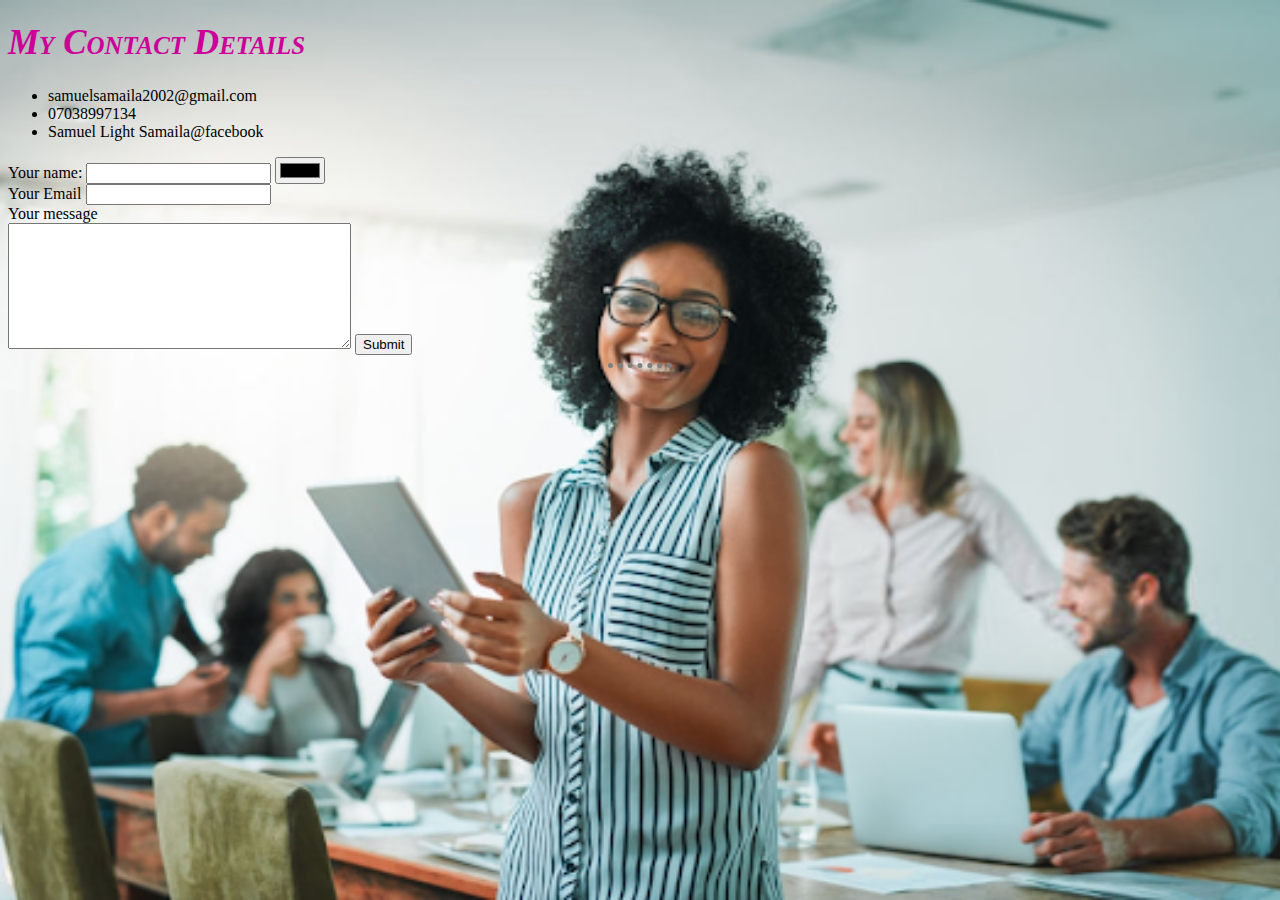
<file: Contact.html>
<!DOCTYPE html>
<html lang="en" dir="ltr">
  <head>
    <meta charset="utf-8">
    <title>Contact Me</title>
      <link rel="stylesheet" href="css/style.css">
  </head>
  <body>
    <h1>My Contact Details</h1>
    <ul>
      <li>samuelsamaila2002@gmail.com</li>
      <li>07038997134</li>
      <li>Samuel Light Samaila@facebook</li>
    </ul>

    <form  action="mailto:samuelsamaila70@gmail.com" method="post"enctype="text/plain">
      <label>Your name:</label>
      <input type="text" name="your name" value="">
      <input type="color" name="" value=""><br>
      <label>Your Email</label>
      <input type="email" name"your email" value""><br>
      <label>Your message</label><br>
      <textarea name="your message" rows="8" cols="40"></textarea>
      <input type="submit" name="">
   </form>
     <hr>
  </body>
</html>
</file>
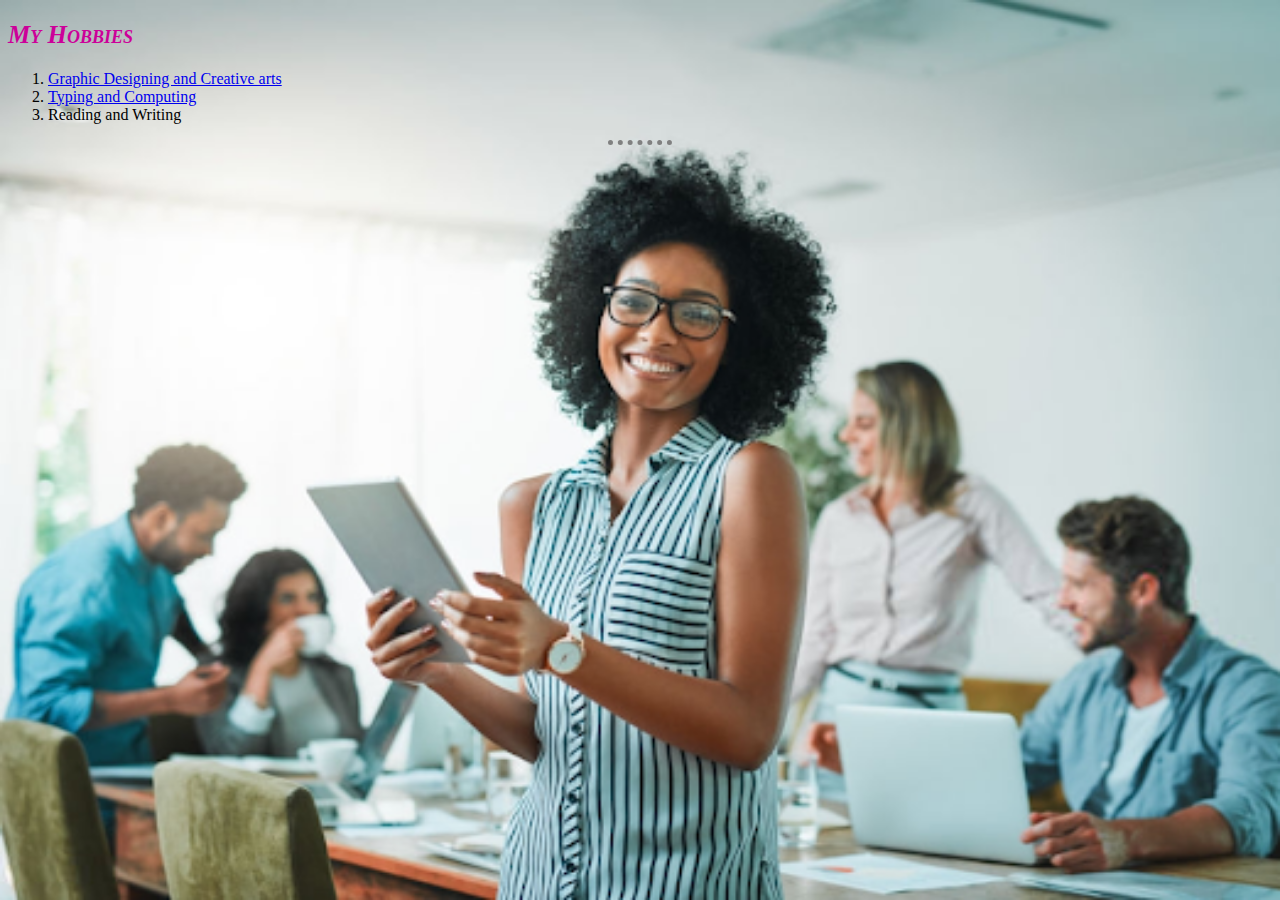
<file: Hobbies.html>
<!DOCTYPE html>
<html lang="en" dir="ltr">
  <head>
    <meta charset="utf-8">
    <title>My Hobbies</title>
      <link rel="stylesheet" href="css/style.css">
  </head>
  <body>
    <h2>My Hobbies</h2>
    <ol>
      <li><a href="https:/dikographics.com.ng/5000-free-resources-for-graphics/.">Graphic Designing and Creative arts</a></li>
      <li><a href="https://samuel-samaila.webnode.page">Typing and Computing</a></li>
      <li>Reading and Writing</li>
    </ol>
    <hr>
  </body>
</html>
</file>
<file: css/style.css>
body {
  background-image:url("2.png");
  background-repeat:no-repeat;
  background-attachment: fixed;
  background-size: 100% 100%;
}

hr {
  border-style: dotted none none;
  border-color: grey;
  border-width: 5px;
  width: 5%;
}
h1  {
  color:#cc0099;
  font: italic small-caps bold 35px garamond;
}
h2  {
  color:#cc0099;
  font: italic small-caps bold 25px serif;
}

.profile-description  {
  text-align: left;
}
</file>
